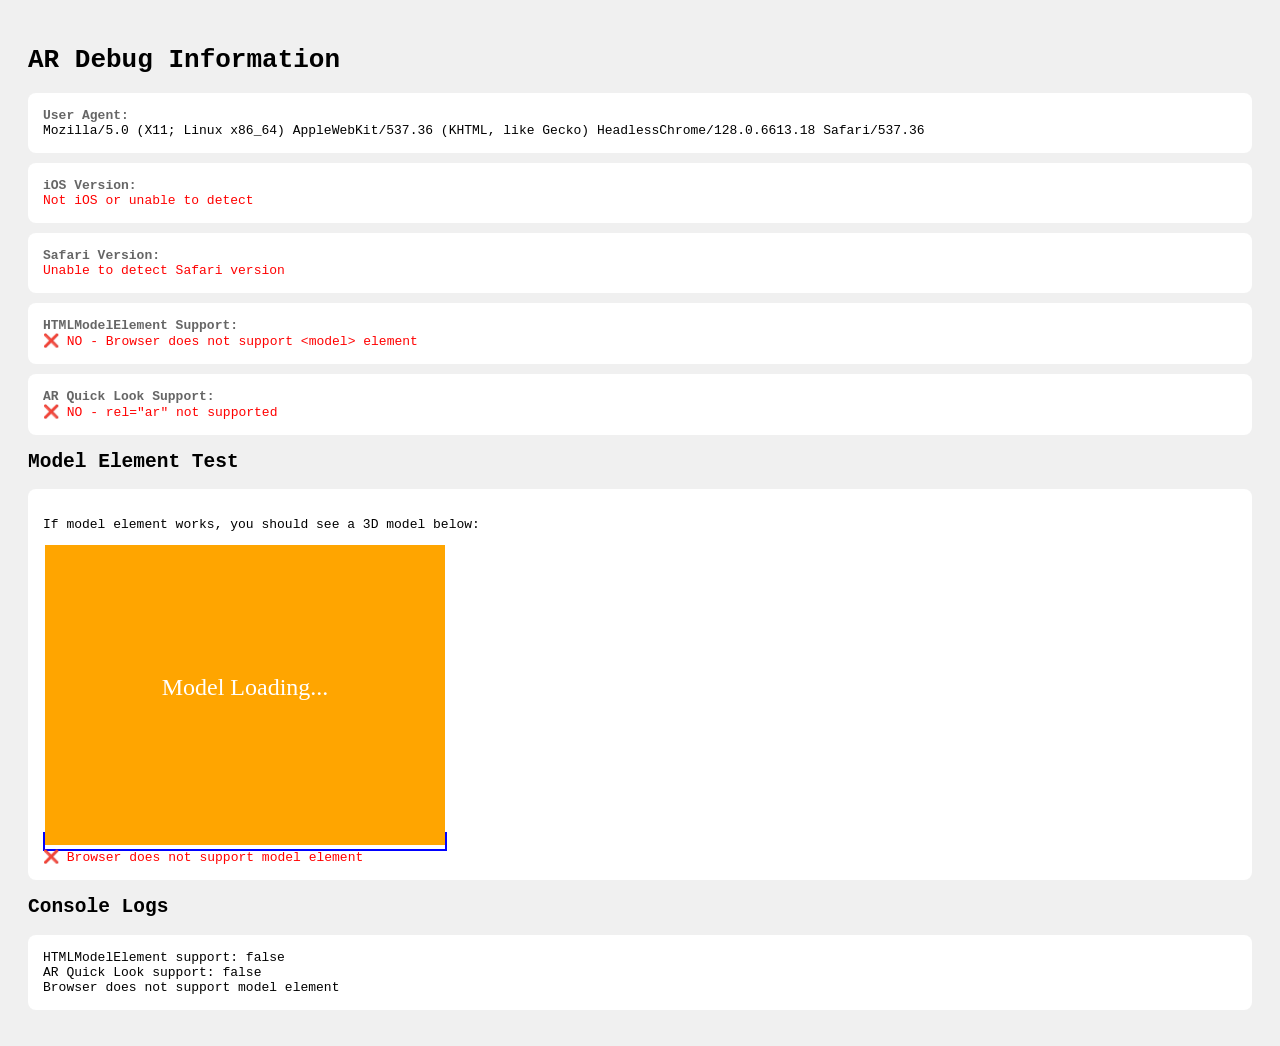
<file: public/debug.html>
<!DOCTYPE html>
<html lang="en">
<head>
    <meta charset="UTF-8">
    <meta name="viewport" content="width=device-width, initial-scale=1.0">
    <title>AR Debug Info</title>
    <style>
        body { font-family: monospace; padding: 20px; background: #f0f0f0; }
        .info { background: white; padding: 15px; margin: 10px 0; border-radius: 8px; }
        .label { font-weight: bold; color: #666; }
        .value { color: #000; }
        .success { color: green; }
        .error { color: red; }
        #model-test { border: 2px solid blue; height: 300px; background: #fff; margin: 20px 0; }
    </style>
</head>
<body>
    <h1>AR Debug Information</h1>
    
    <div class="info">
        <div class="label">User Agent:</div>
        <div class="value" id="ua"></div>
    </div>
    
    <div class="info">
        <div class="label">iOS Version:</div>
        <div class="value" id="ios-version"></div>
    </div>
    
    <div class="info">
        <div class="label">Safari Version:</div>
        <div class="value" id="safari-version"></div>
    </div>
    
    <div class="info">
        <div class="label">HTMLModelElement Support:</div>
        <div class="value" id="model-support"></div>
    </div>
    
    <div class="info">
        <div class="label">AR Quick Look Support:</div>
        <div class="value" id="ar-support"></div>
    </div>
    
    <h2>Model Element Test</h2>
    <div class="info">
        <p>If model element works, you should see a 3D model below:</p>
        <model id="model-test" stagemode="orbit">
            <source src="/models/fire.usdz" type="model/vnd.usdz+zip">
            <img src="data:image/svg+xml,%3Csvg xmlns='http://www.w3.org/2000/svg' width='400' height='300'%3E%3Crect fill='orange' width='400' height='300'/%3E%3Ctext fill='white' x='50%25' y='50%25' text-anchor='middle' font-size='24'%3EModel Loading...%3C/text%3E%3C/svg%3E" alt="Test model">
        </model>
        <div id="model-status"></div>
    </div>
    
    <h2>Console Logs</h2>
    <div class="info">
        <div id="logs"></div>
    </div>

    <script>
        const log = (msg) => {
            const logsDiv = document.getElementById('logs');
            logsDiv.innerHTML += '<div>' + msg + '</div>';
            console.log(msg);
        };

        // User Agent
        document.getElementById('ua').textContent = navigator.userAgent;
        
        // Parse iOS version
        const ua = navigator.userAgent;
        const iosMatch = ua.match(/OS (\d+)_(\d+)(?:_(\d+))?/);
        if (iosMatch) {
            document.getElementById('ios-version').innerHTML = 
                '<span class="success">iOS ' + iosMatch[1] + '.' + iosMatch[2] + (iosMatch[3] ? '.' + iosMatch[3] : '') + '</span>';
        } else {
            document.getElementById('ios-version').innerHTML = '<span class="error">Not iOS or unable to detect</span>';
        }
        
        // Safari version
        const safariMatch = ua.match(/Version\/(\d+\.\d+)/);
        if (safariMatch) {
            document.getElementById('safari-version').innerHTML = '<span class="success">Safari ' + safariMatch[1] + '</span>';
        } else {
            document.getElementById('safari-version').innerHTML = '<span class="error">Unable to detect Safari version</span>';
        }
        
        // HTMLModelElement support
        const supportsModel = typeof HTMLModelElement !== 'undefined';
        document.getElementById('model-support').innerHTML = supportsModel 
            ? '<span class="success">✅ YES - Browser supports &lt;model&gt; element</span>'
            : '<span class="error">❌ NO - Browser does not support &lt;model&gt; element</span>';
        
        log('HTMLModelElement support: ' + supportsModel);
        
        // AR Quick Look support
        const supportsAR = document.createElement('a').relList.supports('ar');
        document.getElementById('ar-support').innerHTML = supportsAR
            ? '<span class="success">✅ YES - rel="ar" supported</span>'
            : '<span class="error">❌ NO - rel="ar" not supported</span>';
        
        log('AR Quick Look support: ' + supportsAR);
        
        // Test model element
        const modelEl = document.getElementById('model-test');
        const statusDiv = document.getElementById('model-status');
        
        if (supportsModel && modelEl) {
            log('Attempting to load model element...');
            
            if (modelEl.ready) {
                modelEl.ready.then(() => {
                    statusDiv.innerHTML = '<span class="success">✅ Model loaded successfully!</span>';
                    log('✅ Model loaded successfully!');
                }).catch((error) => {
                    statusDiv.innerHTML = '<span class="error">❌ Model failed to load: ' + error + '</span>';
                    log('❌ Model failed: ' + error);
                });
            } else {
                statusDiv.innerHTML = '<span class="error">❌ Model element has no .ready property</span>';
                log('❌ Model element has no .ready property');
            }
        } else {
            statusDiv.innerHTML = '<span class="error">❌ Browser does not support model element</span>';
            log('Browser does not support model element');
        }
    </script>
</body>
</html>
</file>
